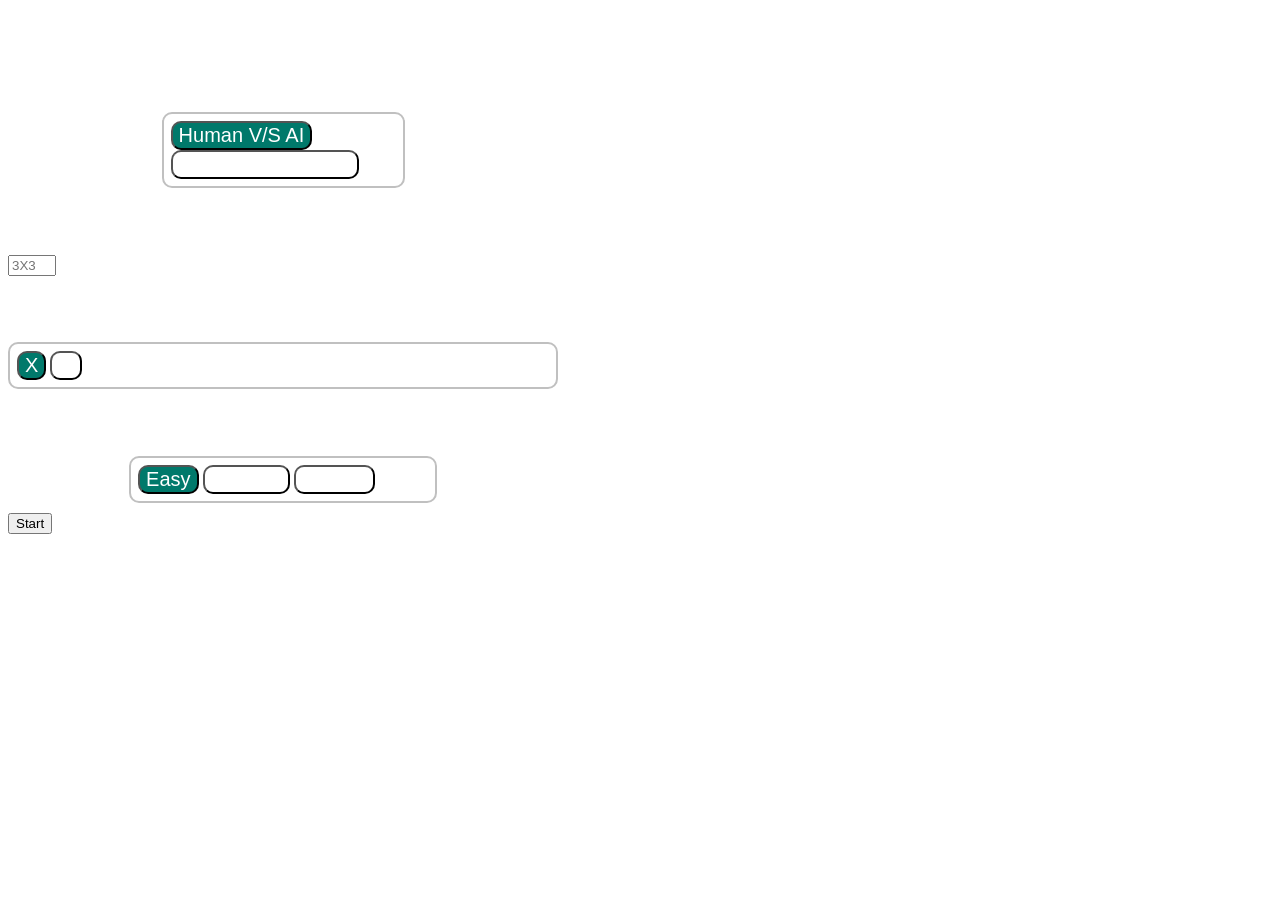
<file: index.html>
<html lang="en">
<head>
  <meta name="viewport" content="width=device-width, initial-scale=1">
  <meta charset="utf-8">
  <title>Tic Tac Toe </title>
  <link rel="stylesheet" href="https://use.fontawesome.com/releases/v5.1.0/css/all.css" integrity="sha384-lKuwvrZot6UHsBSfcMvOkWwlCMgc0TaWr+30HWe3a4ltaBwTZhyTEggF5tJv8tbt" crossorigin="anonymous">
  <link rel="stylesheet" href="https://fonts.googleapis.com/css?family=Open-sans">
  <link rel="stylesheet" type="text/css" href="/css/main.css">

</head>
<body>

 <style>
body {
  background-image: url('https://cdn.pixabay.com/photo/2016/11/22/14/41/astronaut-1849401__340.jpg');

  /* Full height */
  height: 100%
  /* Center and scale the image nicely */
  background-position: center;
  background-repeat: no-repeat;
  background-size: cover;
}
</style>
  
   <div class="container text-center">
    <h2>                                            Martians present the entertainment source </h2>
  <div class="container text-center">
    <h2>                              Tic-tac-toe </h2>
    <div id="TableArea"> 
      <div id="field">
        <div id="playerButton" class="ButtonGroup">
          <button id="1Player" class="btn" value=1>Human V/S AI</button>
          <button id="2Player" class="btn" value=2>Human V/S Human</button>
        </div> <!-- End of 1 or 2 players -->
        <div id="boxSize">
          <h2>Select board size 
            (For Human v/s Human mode only):</h2>
          <input type="number" class="form-control" placeholder="3X3" max=10 min=3></input>
        </div> <!-- End of size field-->
        <div id="Symbol" >
          <h2> Select your symbol: </h2>
          <div id="symbolButton" class="ButtonGroup">
            <button class="btn" value='X'>X </button>
            <button class="btn" value='O'>O </button>
          </div>
        </div> <!-- End of symbol-->
        <div id="Level">
          <h2>Level:</h2>
          <div id="levelButton" class="ButtonGroup">
            <button class="btn" value='easy'>Easy</button>
            <button class="btn" value='medium'>Medium</button>
            <button class="btn" value='difficult'>Difficult</button>
          </div>
        </div>
        <button id="Start" class="btn btn-primary">Start </button>
      </div> <!-- End Mode Field -->
      <div id="displayField"></div><!-- Field for table -->
    </div> <!-- End Table Field -->
    <div id="end">
      <h2></h2>
      <button  id="restartButton" class="btn btn-primary">Try Again</button> 
    </div> <!-- End Display Field -->
  </div><!-- End Container -->
  <script src="//ajax.googleapis.com/ajax/libs/jquery/1.9.1/jquery.min.js"></script>
<script type="text/javascript" src="/js/myscript.js"></script>
</body>
</html>
</file>
<file: css/main.css>
.container {
  width: 50%;
  background-color: transparent;
  align-self: center;
  color:white;
}
body {
  font-family: "Times Roman", times roman;
  background-color: rgba(255,255,255);
}
background-image: {
  opacity: 0.6;
}

background-image:hover {
  opacity: 1.0;
}
#textField {
  margin-bottom: 20px;
}
table {
  margin: auto;
}
td {
  background-color: #DEB887;
  height: 65px;
  width: 65px;
  border: solid rgb(119, 136, 153) 2px;
  border-radius: 0px;
}

#TableArea {
  display: block;
  position: fixed;
}
#end {
  display: none;
  background-color: rgba( 0.8);
  position: absolute;
   bottom: 7px;
  top: 7px;
  left: 5px;
    right: 5px;
}
#end > h2 {
  margin-top: 125px;
  font-size: 30px;
  margin-bottom: 10px;
}
#end > button {
  font-size: 15px;
  padding: 10px;
}
.ButtonGroup {
  border: 2px #c0c0c0 solid;
  margin: auto;
    padding: 7px;
  margin: 10px auto 10px auto;
    border-radius: 10px;

}
#playerButton {
  width: 225px;
}
#symbolChoseButton {
  width: 225px;
}
#levelButton {
  width: 290px;
}
.ButtonGroup > button {
  background-color: inherit;
  color: inherit;
  font-size: 20px;
   border-radius: 10px;
}
</file>
